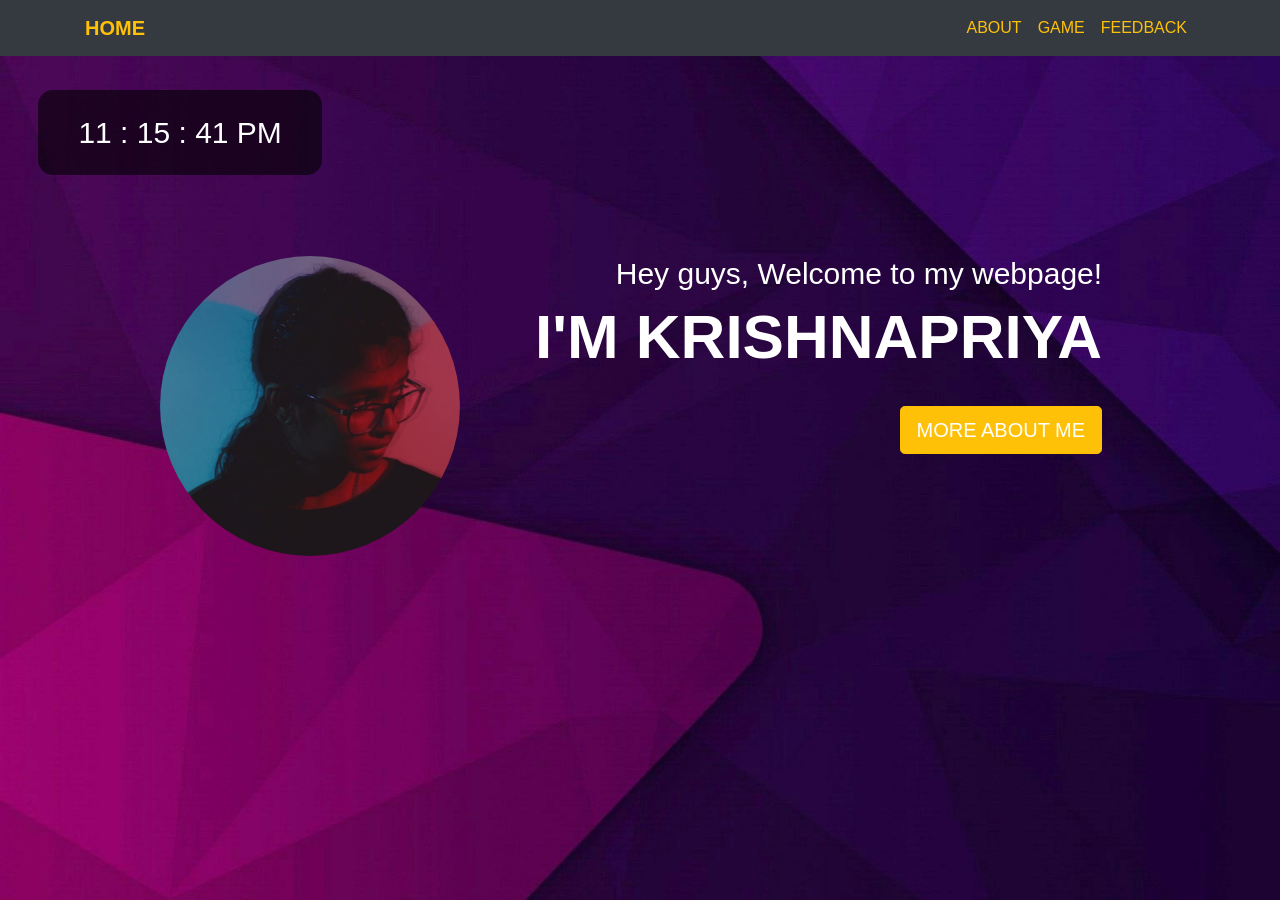
<file: index.html>
<!DOCTYPE html>
<html>
<head>
	<title>Home</title>
	<link rel = "stylesheet" type="text/css" href="homestyle.css">
	<meta name="viewport" content="width=device-width, initial-scale=1">		
	<link rel="stylesheet" href="https://maxcdn.bootstrapcdn.com/bootstrap/4.5.2/css/bootstrap.min.css">
	<script src="https://ajax.googleapis.com/ajax/libs/jquery/3.5.1/jquery.min.js"></script>
	<script src="https://maxcdn.bootstrapcdn.com/bootstrap/4.5.2/js/bootstrap.min.js"></script>

</head>		
<style>
#clock{
	color:white;
	top: 10%;
	left: 3%;
	background: rgba(0,0,0,0.6);
	font-family: 'Century Gothic',sans-serif;
	font-size: 30px;
	position: absolute;
	padding: 20px 40px;
	border-radius: 15px;
}


</style>

<body onload="realtimeClock()">
	<nav class="navbar navbar-expand-md navbar-dark bg-dark">
			<div class="container">
				<a href="" class="navbar-brand text-warning font-weight-bold">
				HOME</a>
				
				<button class="navbar-toggler" type="button" data-toggle="collapse" 
				data-target="#collapsenavbar">
					<span class="navbar-toggler-icon"> </span>
				</button>
				
				<div class="collapse navbar-collapse text-center" id="collapsenavbar">
					<ul class="navbar-nav ml-auto">
						<li class="nav-item">
							<a href="about.html" class="nav-link text-warning">ABOUT</a>
						</li>
						<li class="nav-item">
							<a href="game.html" class="nav-link text-warning">GAME</a>
						</li>
						<li class="nav-item">
							<a href="feedback.html" class="nav-link text-warning">FEEDBACK</a>
						</li>									
					</ul>				
				
				</div>
				
			</div>		
		
	</nav>

<div class="main-container">
	<div id="clock"></div>
</div>
<script>
function realtimeClock() {
	var rtClock = new Date();
	var hours = rtClock.getHours();
	var minutes = rtClock.getMinutes();
	var seconds = rtClock.getSeconds();
	
	var ampm= ( hours <12) ? "AM" :"PM";
	hours = (hours > 12) ? hours - 12 : hours;
	hours = ("0" + hours).slice(-2);
	minutes = ("0" + minutes).slice(-2);	
	seconds = ("0" + seconds).slice(-2);
	
	document.getElementById('clock').innerHTML = 
		hours+ " : " +minutes+ " : " +seconds+ " " +ampm;
	var t = setTimeout(realtimeClock,500);
	
}
</script>
	
<div class="container text-right text-white headerset">
	<div class="imgbox">
		<img src="me.jpg" class="mypic" alt="mypic">
	</div>
	<div class="content">
		<h2>Hey guys, Welcome to my webpage!</h2>
		<h1>I'M KRISHNAPRIYA</h1>
		<br>
		<a href="about.html"><button class="btn btn-warning text-white btn-lg">MORE ABOUT ME</button></a>
	</div>
</div>
</body>
</html>
</file>
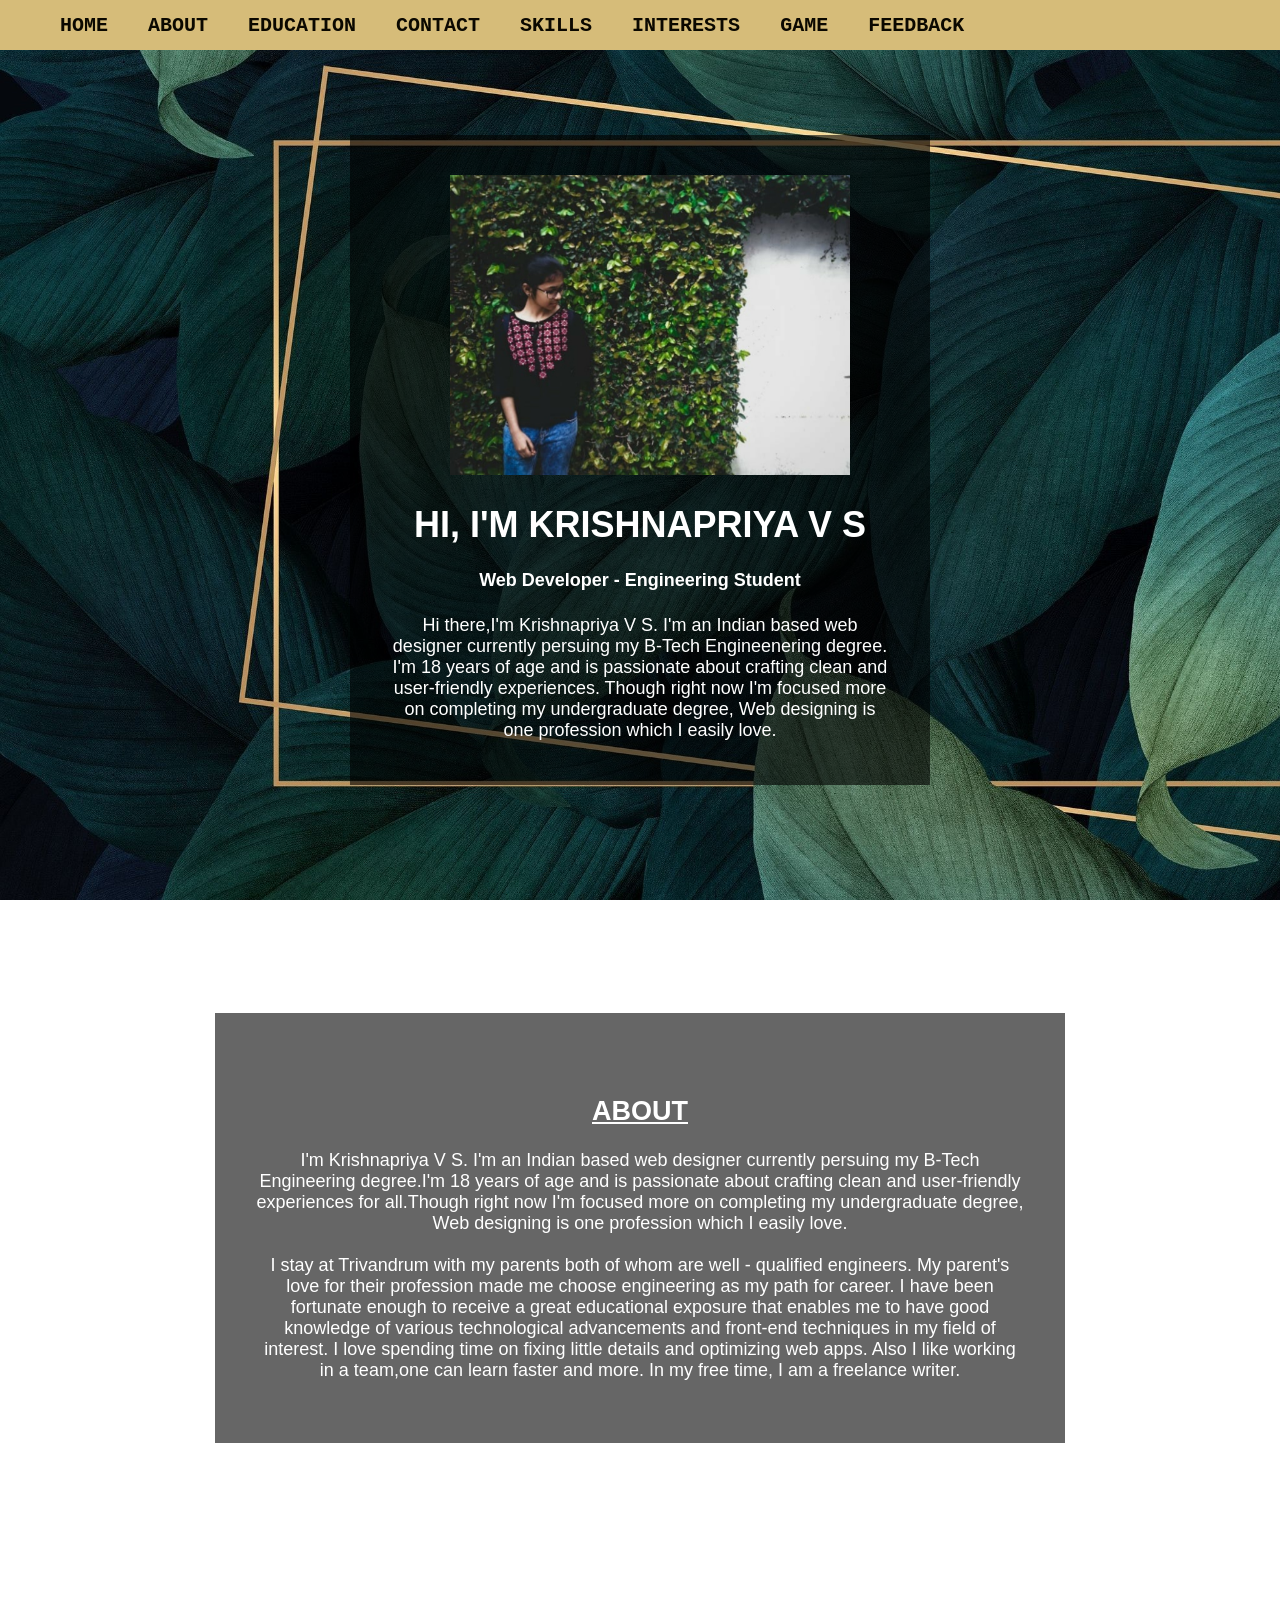
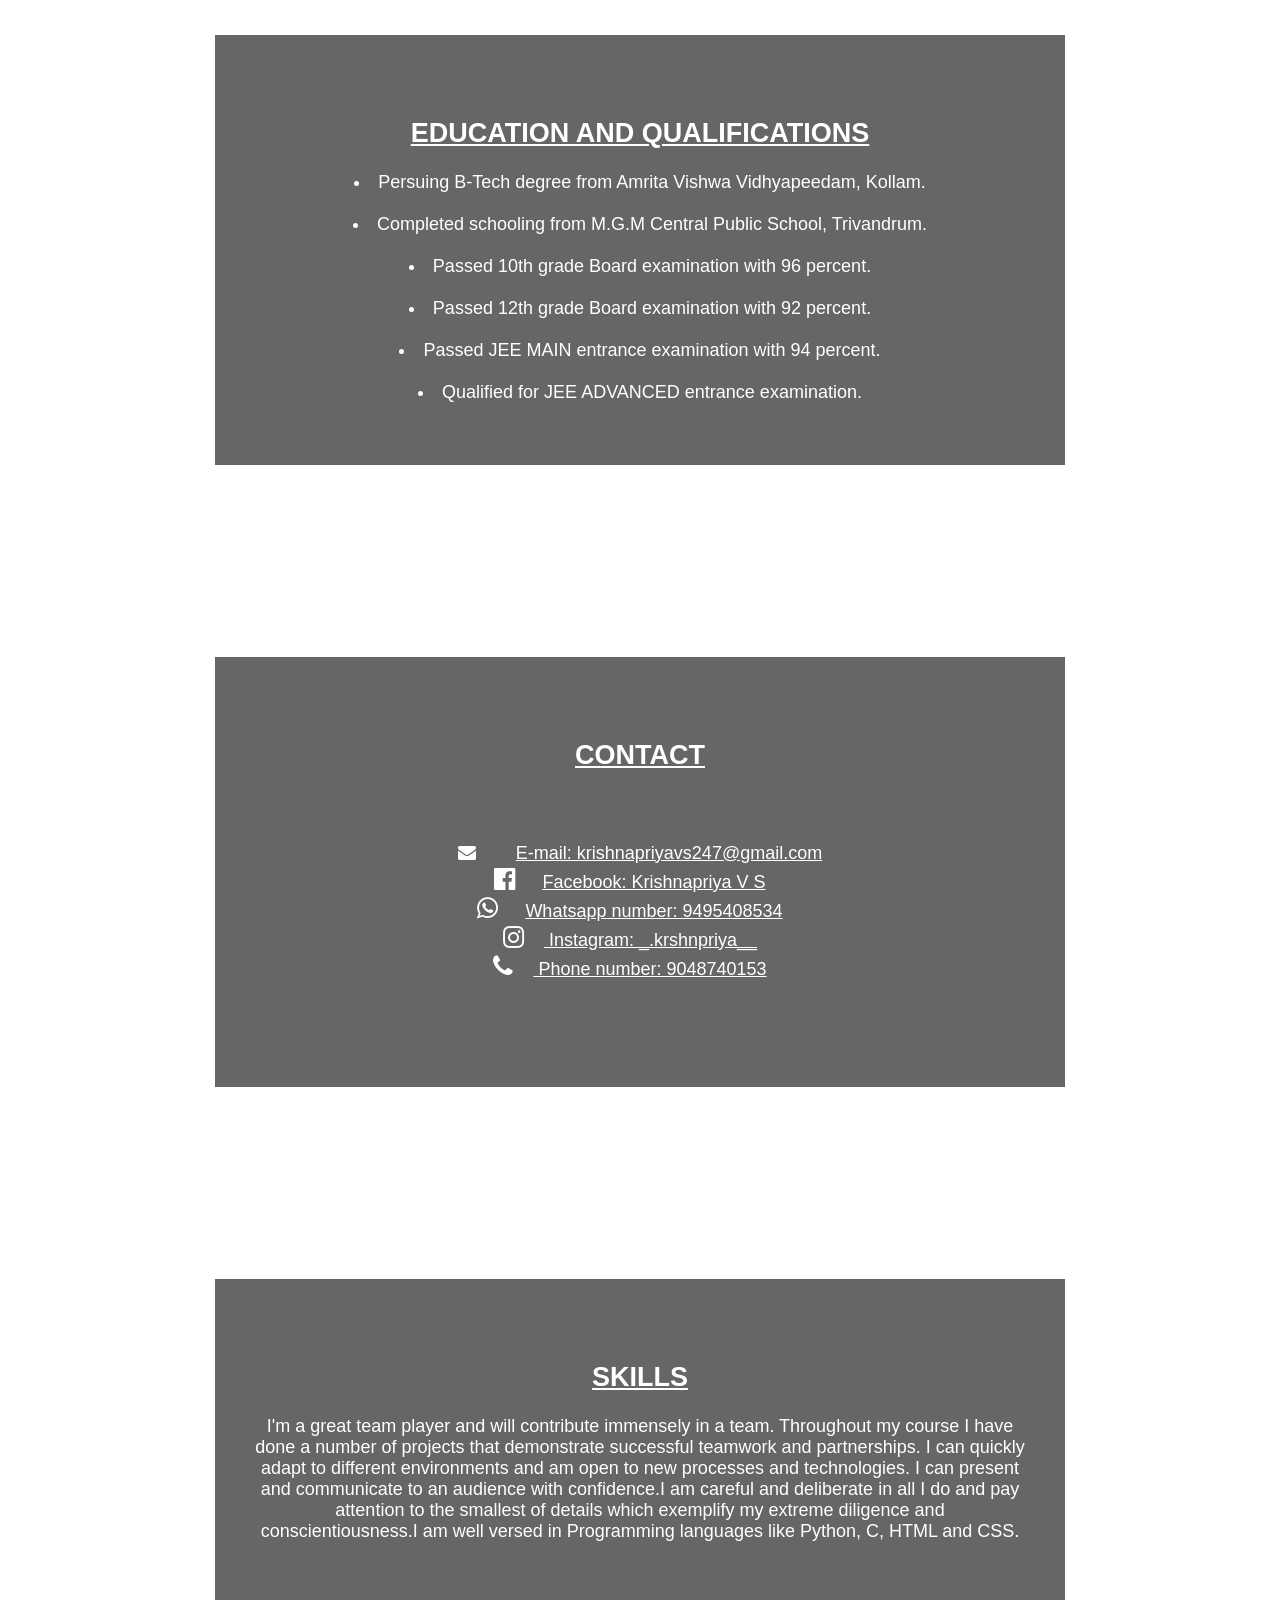
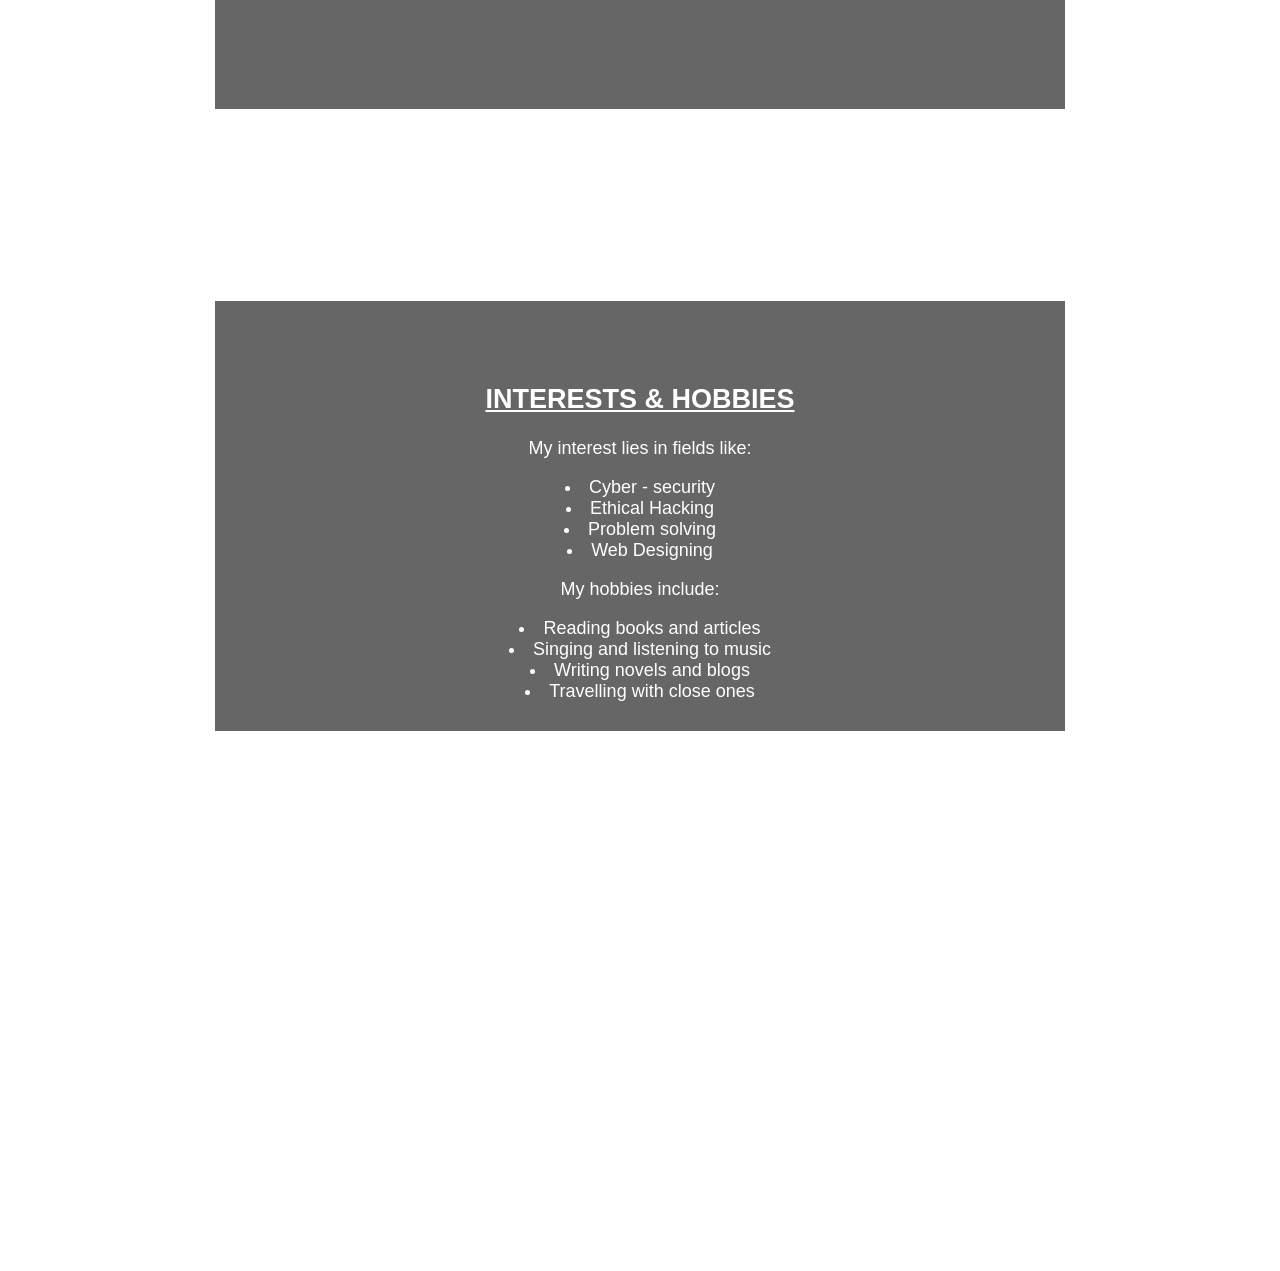
<file: about.html>
<!DOCTYPE html>
<html>

<head>

	<meta charset="utf-8">
    <meta name="viewport" content="width=device-width, initial-scale=1.0">
   
	<link rel="stylesheet" href="https://maxcdn.bootstrapcdn.com/font-awesome/4.7.0/css/font-awesome.min.css">
	<link rel = "stylesheet" href="aboutstyle.css">
	
	<title>Personal Website</title>
</head>
		
<body>
		<nav>
		<ul>
		   <li><a href="HOME.html"> HOME </a></li>
		   <li><a href="#about"> ABOUT </a></li>
		   <li><a href="#education"> EDUCATION </a></li>
		   <li><a href="#contact"> CONTACT </a></li>
		   <li><a href="#skills"> SKILLS </a></li>
		   <li><a href="#interests"> INTERESTS </a></li>
		   <li><a href="game.html" target="main_page">GAME</a></li>
		   <li><a href="feedback.html" target="main_page">FEEDBACK</a></li>
		  
		</ul>
		</nav>

<a id="home">
<div class="boxfirst">
	<img src="profile.jpg" style="height:300px;width:400px;align:center">
	<h1>HI, I'M KRISHNAPRIYA V S</h1>
	<h4>Web Developer - Engineering Student</h4>
	<p>Hi there,I'm Krishnapriya V S. I'm an Indian based web designer currently persuing 
	   my B-Tech Engineenering degree. I'm 18 years of age and is passionate about crafting 
	   clean and user-friendly experiences. Though right now I'm focused more on completing 
	   my undergraduate degree, Web designing is one profession which I easily love.</p>
</a>
</div>
<br>
<br>
<!-- ABOUT -->
<div class="boxother">
<a id="about"><h2><u> ABOUT </u></h2>
<p>I'm Krishnapriya V S. I'm an Indian based web designer currently persuing my B-Tech
   Engineering degree.I'm 18 years of age and is passionate about crafting clean and
   user-friendly experiences for all.Though right now I'm focused more on completing my 
   undergraduate degree, Web designing is one profession which I easily love.
   <br>
   <br>
   I stay at Trivandrum with my parents both of whom are well - qualified engineers. My
   parent's love for their profession made me choose engineering as my path for career.
   I have been fortunate enough to receive a great  educational exposure that enables 
   me to have good knowledge of various technological advancements and front-end 
   techniques in my field of interest. I love spending time on fixing little details and optimizing 
   web apps. Also I like working in a team,one can learn faster and more. In my free time,
   I am a freelance writer.
   </p>
</a>
</div>
</div>
<!-- end of ABOUT -->

<!-- EDUCATION -->
<div class="boxother">
<a id="education"><h2><u>EDUCATION AND QUALIFICATIONS</u></h2>
<p><li>Persuing B-Tech degree from Amrita Vishwa Vidhyapeedam, Kollam.</li><br>
   <li>Completed schooling from M.G.M Central Public School, Trivandrum. </li><br>
   <li>Passed 10th grade Board examination with 96 percent.</li><br>
   <li>Passed 12th grade Board examination with 92 percent.</li><br>
   <li>Passed JEE MAIN entrance examination with 94 percent.</li><br>
   <li>Qualified for JEE ADVANCED entrance examination.</li>
   </p>
   
</a>
</div>
<!-- end of EDUCATION -->

<!-- CONTACT -->
<div class="boxother">
<a id="contact"><h2><u> CONTACT </u></h2>
<div class="media">
	<li><i class="fa fa-envelope" aria-hidden="true"></i><a href="mailto:krishnapriyavs247@gmail.com">E-mail: krishnapriyavs247@gmail.com </a></li>
	<li><i class="fa fa-facebook-official" aria-hidden="true"></i> <a href="https://www.facebook.com/"> Facebook: Krishnapriya V S</a></li>
	<li><i class="fa fa-whatsapp" aria-hidden="true"></i> <a href="https://web.whatsapp.com/">Whatsapp number: 9495408534</a></li>
	<li><i class="fa fa-instagram" aria-hidden="true"></i><a href="https://www.instagram.com/"> Instagram: _.krshnpriya__</a></li>
	<li><i class="fa fa-phone" aria-hidden="true"></i><a href="tel: 9048740153"> Phone number: 9048740153</a></li>
   
</div>
</a>
</div>
<!-- end of CONTACT -->

<!-- SKILLS -->
<div class="boxother">
<a id="skills"><h2><u> SKILLS </u></h2>
<p>I'm a great team player and will contribute immensely in a team. Throughout my course 
   I have done a number of projects that demonstrate successful teamwork and partnerships.
   I can quickly adapt to different environments and am open to new processes and technologies.
   I can present and communicate to an audience with confidence.I am careful and deliberate in 
   all I do and pay attention to the smallest of details which exemplify my extreme diligence and
   conscientiousness.I am well versed in Programming languages like Python, C, HTML and CSS.</p>
</a>
</div>
<!-- end of SKILLS -->

<!-- INTERESTS -->
<div class="boxother">
<a id="interests"><h2><u> INTERESTS & HOBBIES </u></h2>
<p>My interest lies in fields like:<br>
	   <li>Cyber - security</li>
       <li>Ethical Hacking</li>
       <li>Problem solving</li>
       <li>Web Designing</li>
</p>
<p>My hobbies include:<br>
       <li>Reading books and articles</li>
       <li>Singing and listening to music</li>
	   <li>Writing novels and blogs</li>  
       <li>Travelling with close ones</li>
       <br>
  </p>
</a>
</div>

<!-- end of INTERESTS -->
  <br /><br /><br /><br /><br /><br /><br /><br /><br /><br />
  <br /><br /><br /><br /><br /><br /><br /><br /><br /><br />
  <br /><br /><br /><br /><br /><br /><br /><br /><br /><br />
  
</body> 
</html>
</file>
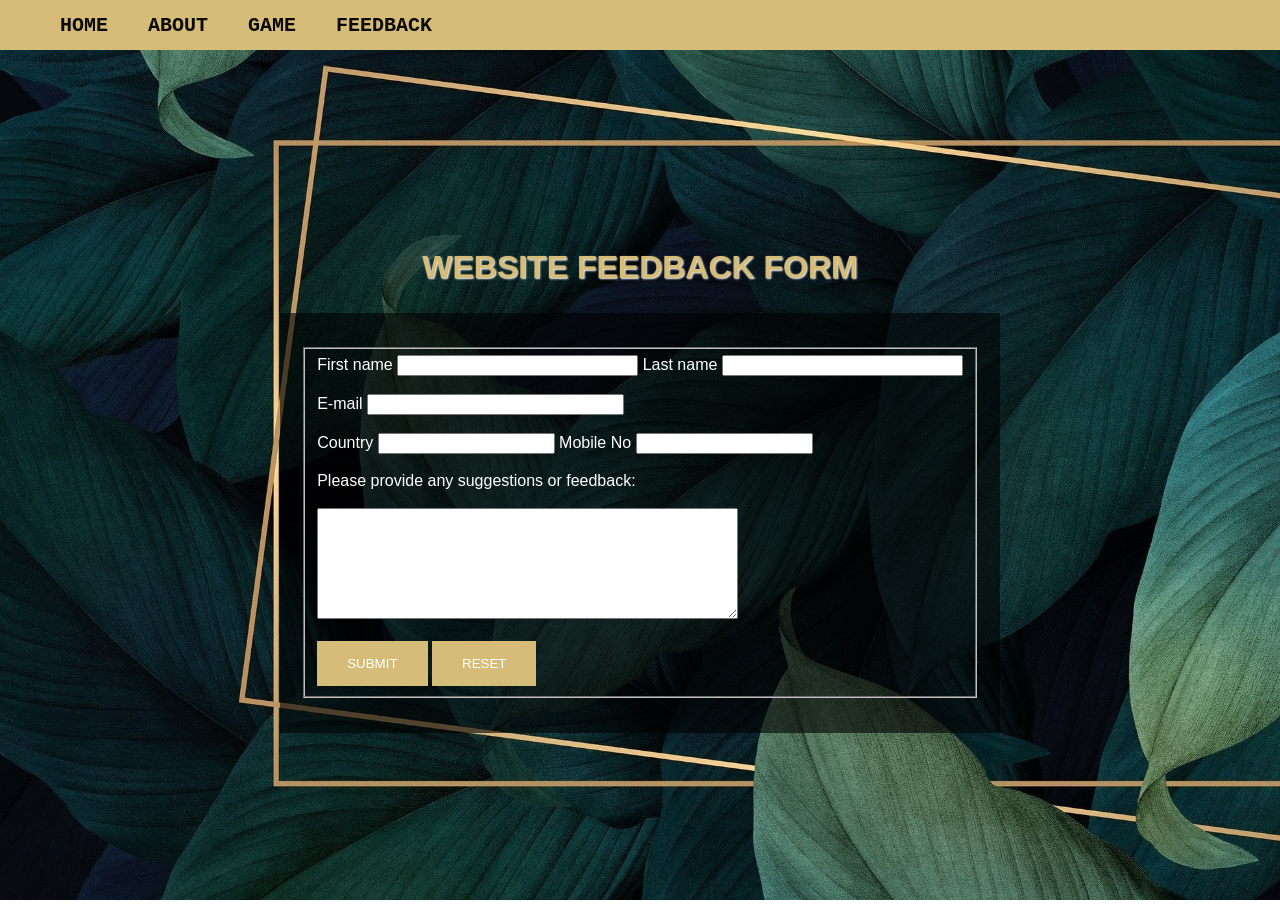
<file: feedback.html>
<!DOCTYPE html>
<html>   
<head>	
		<title>Feedback form</title>
		<link rel="stylesheet" type="text/css" href="feedbackstyle.css">
		
    <script>
        $(txtSname).focus()
        function validate() {

            sfname = document.getElementById("first").value;
            slname = document.getElementById("last").value;
            smail = document.getElementById("mail").value;
            scountry = document.getElementById("cont").value;
            smobile = document.getElementById("mb").value;

            if (sfname == "" || slname == "" || smail == "" || scountry == "" || smobile == "") {
                alert("Fields should not be empty");
                return false;
            } else if (!sfname.match(/^[A-Za-z]+$/)) {
                alert("Name should contain only characters")
                return false;
            } else if (!smobile.match(/^\d{10}$/)) {
                alert("Mobile number Not valid")
                return false;
            } 
            alert("Valid");
            return false;
        }      
    </script>
</head>
<body>
	<nav>
		<ul>
		   <li><a href="HOME.html"> HOME </a></li>
		   <li><a href="about.html"> ABOUT </a></li>
		   <li><a href="game.html" target="main_page">GAME</a></li>
		   <li><a href="feedback.html" target="main_page">FEEDBACK</a></li>
		  
		</ul>
	</nav>
	
<section>
	<h1>WEBSITE FEEDBACK FORM</h1>	

<form name="frmStudent">    
<fieldset>	       
            <tr>
                <td>First name</td>
                <td><input type=text name=txtSname id=first size=28></td>
            <tr>
			<tr>
                <td>Last name</td>
                <td><input type=text name=txtSname id=last size=28></td>
            <tr><br><br>
                <td>E-mail</td>
                <td><input type=text name=txtSname id=mail size=30></td>
            <tr><br><br>
            <tr>	
                <td>Country</td>
                <td><input type=text name=txtScountry id=cont size=20></td>
            <tr>
				<td>Mobile No</td>
                <td><input type=number name=txtSmobile id=mb size=20></td>
            <tr><br><br>

			<label for="comments">Please provide any suggestions or feedback:</label><br><br>
			<textarea name="comments" id="comments" rows="7" cols="50" wrap="soft">
			</textarea><br><br>
  
                
                <td><input type=submit value="SUBMIT" onClick="return validate()">
                </td>
                <td><input type=reset value="RESET"></td>
                
            </tr>
        </table>
</fieldset>
</form>
</section>
</body>
</html>
</file>
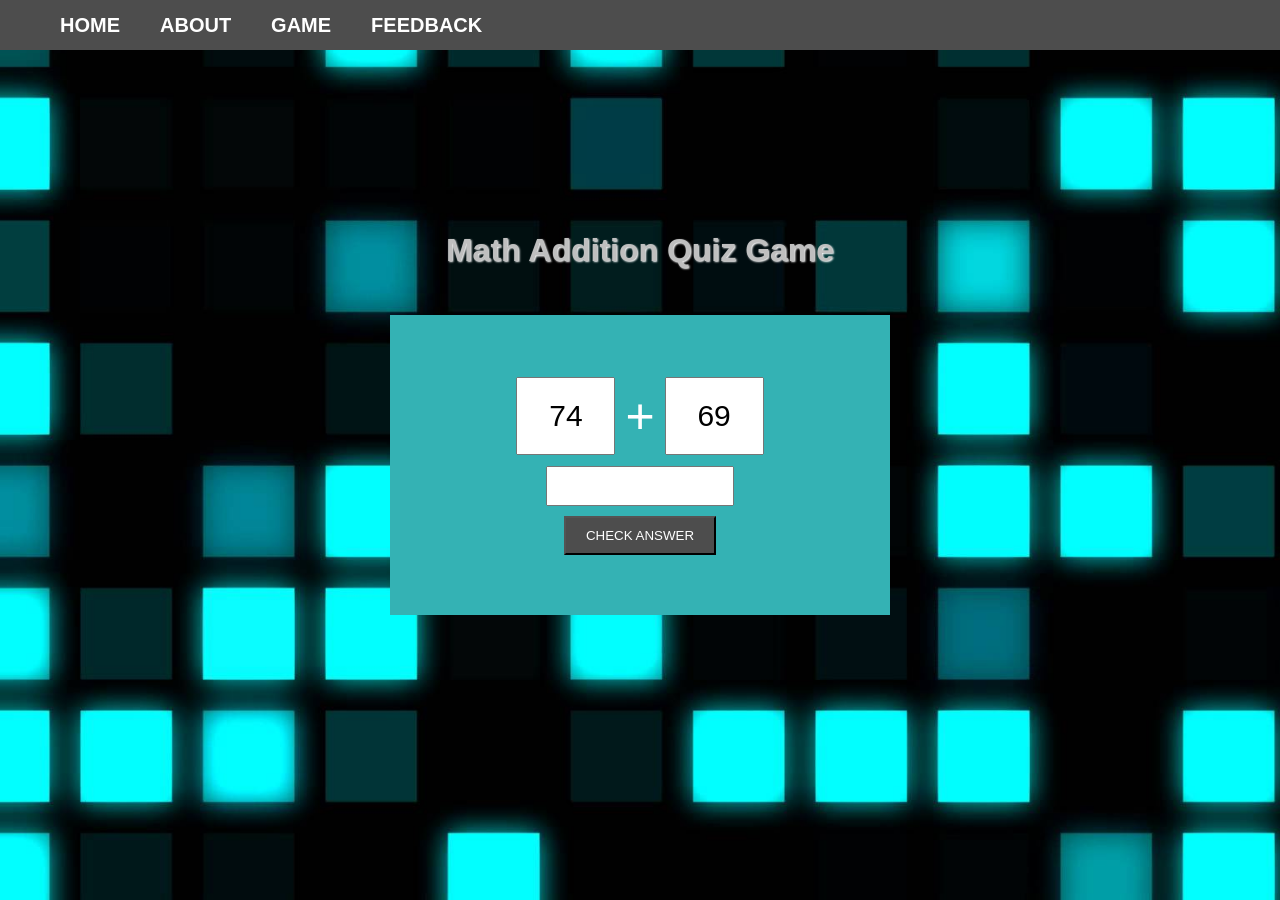
<file: game.html>
<!DOCTYPE html>
<html>
<head>
	<title>Simple Math Quiz Game</title>
	<link rel="stylesheet" type="text/css" href="gamestyle.css">
</head>
<body>
	<nav>
		<ul>
		   <li><a href="HOME.html"> HOME </a></li>
		   <li><a href="about.html"> ABOUT </a></li>
		   <li><a href="game.html" target="main_page">GAME</a></li>
		   <li><a href="feedback.html" target="main_page">FEEDBACK</a></li>
		  
		</ul>
	</nav>
	
	
<section>
	<h1>Math Addition Quiz Game</h1>
	<div class="centerdiv">
		<div class="insertBox">
			<div class="box1">
				<input type="text" id="v1">
			</div>
			<div class="box1">
				<p>+</p>
			</div>
			<div class="box1">
				<input type="text" id="v2">
			</div>
		</div>
		
		<div class ="middleBox">
			<input type="text" id="answ">
		</div>
		
		<div class ="sentBox">
			<button onclick="jsGame()">CHECK ANSWER</button>
		</div>
		</div>
	</div>
</section>

<script>

let n1 = Math.floor(Math.random()*100+1);
let n2 = Math.floor(Math.random()*100+1);
document.getElementById('v1').value = n1;
document.getElementById('v2').value = n2;

let ans= n1 + n2

const jsGame = () => {
	var a = document.getElementById('answ').value;
	if(a == ans){
		alert("Well done! Your answer is correct.");
	}else{
		alert("Oops!! Correct answer is "+ ans +".Try Again.");
	}
	document.getElementById('answ').value="";
	n1 = Math.floor(Math.random()*100+1);
	n2 = Math.floor(Math.random()*100+1);
	document.getElementById('v1').value = n1;
	document.getElementById('v2').value = n2;

	ans= n1 + n2
}

</script>
</body>
</html>
</file>
<file: homestyle.css>
body{
	margin: 0;
	padding: 0;
	background-image: url('homebg.jpg');
	background-size: cover;
	background-attachment: fixed;
}

.headerset{
	padding-top: 200px;
	box-sizing: border-box;
	display: flex;
	
}

.headerset h2{
	font-size: 30px;
	
}

.headerset h1{
	font-size: 62px;
	font-weight: bold;
}


.mypic{
	width: 450px;
	clip-path: circle();
	justify-content: center;
	align-items: center;
	margin-right: 10%
}
</file>
<file: aboutstyle.css>
body{
	margin: 0;
	padding: 0;
	background-image: url('greenbg.jpg');
	background-size: cover;
	background-attachment: fixed;
}

nav{
	display:flex;
	align-items: center;
	height:50px;
	background-color:#D6BC79;
}
	
nav ul{
	display:flex;
	list-style:none;
}

nav ul li a{
	text-decoration: none;
	margin:20px;
	font-family: 'Courier New', monospace;
	color:#0B0800;
	font-size:20px;
	font-weight:700;
	}

nav ul li a:hover {
  text-decoration: underline;
}	
	
	
.boxfirst{
	width: 500px;
	height: 570px;
	background: rgba(0,0,0,0.6);
	padding: 40px;
	text-align: center;
	margin: auto;
	margin-top: 5%;
	color: white;
	font-family: 'Century Gothic',sans-serif;
}

.boxother{
	width: 770px;
	height: 350px;
	background: rgba(0,0,0,0.6);
	padding: 40px;
	text-align: center;
	margin: auto;
	margin-top: 15%;
	color: white;
	font-family: 'Century Gothic',sans-serif;
}


.box h1{
	font-size: 35px;
	letter-spacing: 3px;
	font-weight: 100;
}



.box li{
	display: inline-block;
	margin: 6px;

}
.box li a{
	color:white;
	font-size:60px;
}	

a{
	text-align: center;
	margin: 20px;
	margin-top: 5%;
	color: white;
	font-family: 'Century Gothic',sans-serif;
	font-weight:540;
	font-size:18px
}	

.media li{
    text-align: center;
	list-style: none;
	font-size:25px;
	color:#FFFFFF;
	text-align: center;
	}
</file>
<file: feedbackstyle.css>
body{
	margin: 0;
	padding: 0;
	background-image: url('greenbg.jpg');
	background-size: cover;
	background-attachment: fixed;
}

nav{
	display:flex;
	align-items: center;
	height:50px;
	background-color:#D6BC79;
}
	
nav ul{
	display:flex;
	list-style:none;
}

nav ul li a{
	text-decoration: none;
	margin:20px;
	font-family: 'Courier New', monospace;
	color:#0B0800;
	font-size:20px;
	font-weight:700;
	}

nav ul li a:hover {
  text-decoration: underline;
}	
	


section{
height: 95vh;
display: flex;
flex-direction: column;
justify-content: center;
align-items: center;
}

section h1{ 

padding-bottom: 0px;
font-size:2rem;
color:#D6BC79;
font-family: 'Century Gothic',sans-serif;
text-shadow: 1px 1px 2px white;
}

form{
	width: 720px;
	height: 420px;
	background: rgba(0,0,0,0.6);
	display: flex;
	flex-direction: column;
	justify-content: center;
	align-items: center;
	color: white;
	font-family: 'Century Gothic',sans-serif;
}

input[type=submit], input[type=reset] {
  background-color: #D6BC79;
  border: none;
  color: white;
  padding: 15px 30px;
 
}
</file>
<file: gamestyle.css>
body{
	margin: 0;
	padding: 0;
	background-image: url('gamebg.jpg');
	background-size: cover;
	background-attachment: fixed;
}

nav{
	display:flex;
	align-items: center;
	height:50px;
	background-color:#4D4D4D;
}
	
nav ul{
	display:flex;
	list-style:none;
}

nav ul li a{
	text-decoration: none;
	margin:20px;
	font-family: "Trebuchet MS", sans-serif;
	color:#FFFFFF;
	font-size:20px;
	font-weight:700;
	}
	
nav ul li a:hover {
  text-decoration: underline;
}


section{
height: 80vh;
display: flex;
flex-direction: column;
justify-content: center;
align-items: center;
}

section h1{ 
padding-bottom: 20px;
font-size:2rem;
color: #BFBFBF;
font-family: 'Century Gothic',sans-serif;
text-shadow: 1px 1px 2px white;
}

.centerdiv{
	width: 500px;
	height: 300px;
	background: #34B2B4;
	display: flex;
	flex-direction: column;
	justify-content: center;
	align-items: center;
	color: white;
	font-family: 'Century Gothic',sans-serif;
}

.insertBox{
display: flex;
justify-content: center;
align-items: center;
height:100px;
}

#v1,#v2{
text-align: center;
padding: 20px 30px;
width:35px;
font-size:30px;
}

.box1 p{
font-size: 50px;
margin: 0 10px 0 10px;
}

.middleBox #answ{
margin: 30px 0:
padding:5px 0;
font-size: 30px;
text-align: center;
width:180px;
}

.sentBox button{
padding:10px 20px;
margin: 10px 0 10px 0;
color: white;
background-color: #4D4D4D;
}
</file>
